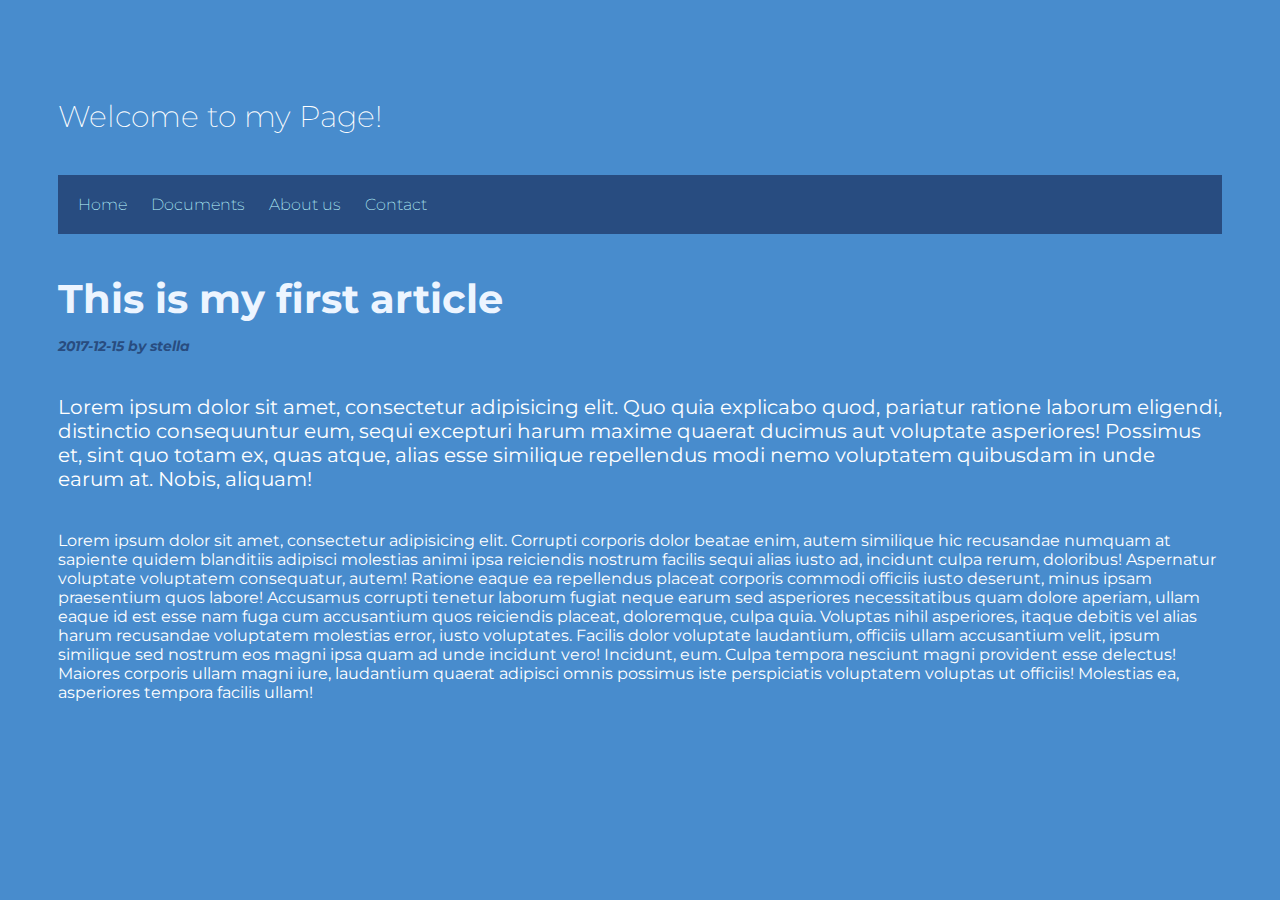
<file: dolgozat1/index.html>
<!DOCTYPE html>
<html lang="en">
<head>
  <meta charset="UTF-8">
  <meta name="viewport" content="width=device-width, initial-scale=1.0">
  <meta http-equiv="X-UA-Compatible" content="ie=edge">
  <link href="https://fonts.googleapis.com/css?family=Montserrat:200,300,400,400i,500i,700" rel="stylesheet">
  <title>Dolgozat</title>
  <link rel="stylesheet" href="style.css">
</head>
<body>
  
  <h1>Welcome to my Page!</h1>
  
    <div class="fo-menu">
      <div class="menupont">Home</div>
      <div class="menupont">Documents</div>
      <div class="menupont">About us</div>
      <div class="menupont">Contact</div>
    </div>
    
    <h2> This is my first article</h2>
    <h3> 2017-12-15 by stella</h3>
    
    
    <section class="bevezeto">
        Lorem ipsum dolor sit amet, consectetur adipisicing elit. Quo quia explicabo quod, pariatur ratione laborum eligendi, distinctio consequuntur eum, sequi excepturi harum maxime quaerat ducimus aut voluptate asperiores! Possimus et, sint quo totam ex, quas atque, alias esse similique repellendus modi nemo voluptatem quibusdam in unde earum at. Nobis, aliquam!
          
    </section>
    
    
    <section class="tartalom">
      Lorem ipsum dolor sit amet, consectetur adipisicing elit. Corrupti corporis dolor beatae enim, autem similique hic recusandae numquam at sapiente quidem blanditiis adipisci molestias animi ipsa reiciendis nostrum facilis sequi alias iusto ad, incidunt culpa rerum, doloribus! Aspernatur voluptate voluptatem consequatur, autem! Ratione eaque ea repellendus placeat corporis commodi officiis iusto deserunt, minus ipsam praesentium quos labore! Accusamus corrupti tenetur laborum fugiat neque earum sed asperiores necessitatibus quam dolore aperiam, ullam eaque id est esse nam fuga cum accusantium quos reiciendis placeat, doloremque, culpa quia. Voluptas nihil asperiores, itaque debitis vel alias harum recusandae voluptatem molestias error, iusto voluptates. Facilis dolor voluptate laudantium, officiis ullam accusantium velit, ipsum similique sed nostrum eos magni ipsa quam ad unde incidunt vero! Incidunt, eum. Culpa tempora nesciunt magni provident esse delectus! Maiores corporis ullam magni iure, laudantium quaerat adipisci omnis possimus iste perspiciatis voluptatem voluptas ut officiis! Molestias ea, asperiores tempora facilis ullam!
    </section>
       
   
    
    












 
 
 


</body>
</html>
</file>
<file: dolgozat1/style.css>
/*csslint order-alphabetical: false*/

body {
  font-family: 'Montserrat', sans-serif;
   padding: 50px 50px 50px;
    background-color: #488ccd;
    color: white;
    
}

h1{
    font-weight: 200;
    font-size: 30px;
    margin: 40px 0 40px 0
        
    
}
        
.fo-menu{
   font-weight: 200;
 background-color: #284c80;
    
}
 
.fo-menu .menupont{
    color: rgb(188, 248, 255);
    margin-left: 20px;
    padding: 20px 0 20px 0;
    display: inline-block;
    
}

.menupont:hover{
    text-decoration: underline;
    color: white;
    cursor: pointer;
}


h2{
    font-size: 40px;
    color: rgb(237,245,255);
    margin-top: 40px;
    margin-bottom: 5px;
    
    

    
    
}

h3{
    color: #284c80;
    font-size: 14px;
    font-style: italic;
    
        
}  
.bevezeto{
    font-weight: 400;
    color: white;
    font-size: 20px;
    margin-bottom: 40px;
    margin-top: 40px;
    
    
    
   
}
    
.bevezeto .tartalom{
    line-height: 1.7;
    color: white;
    width: 800px;
}
</file>
